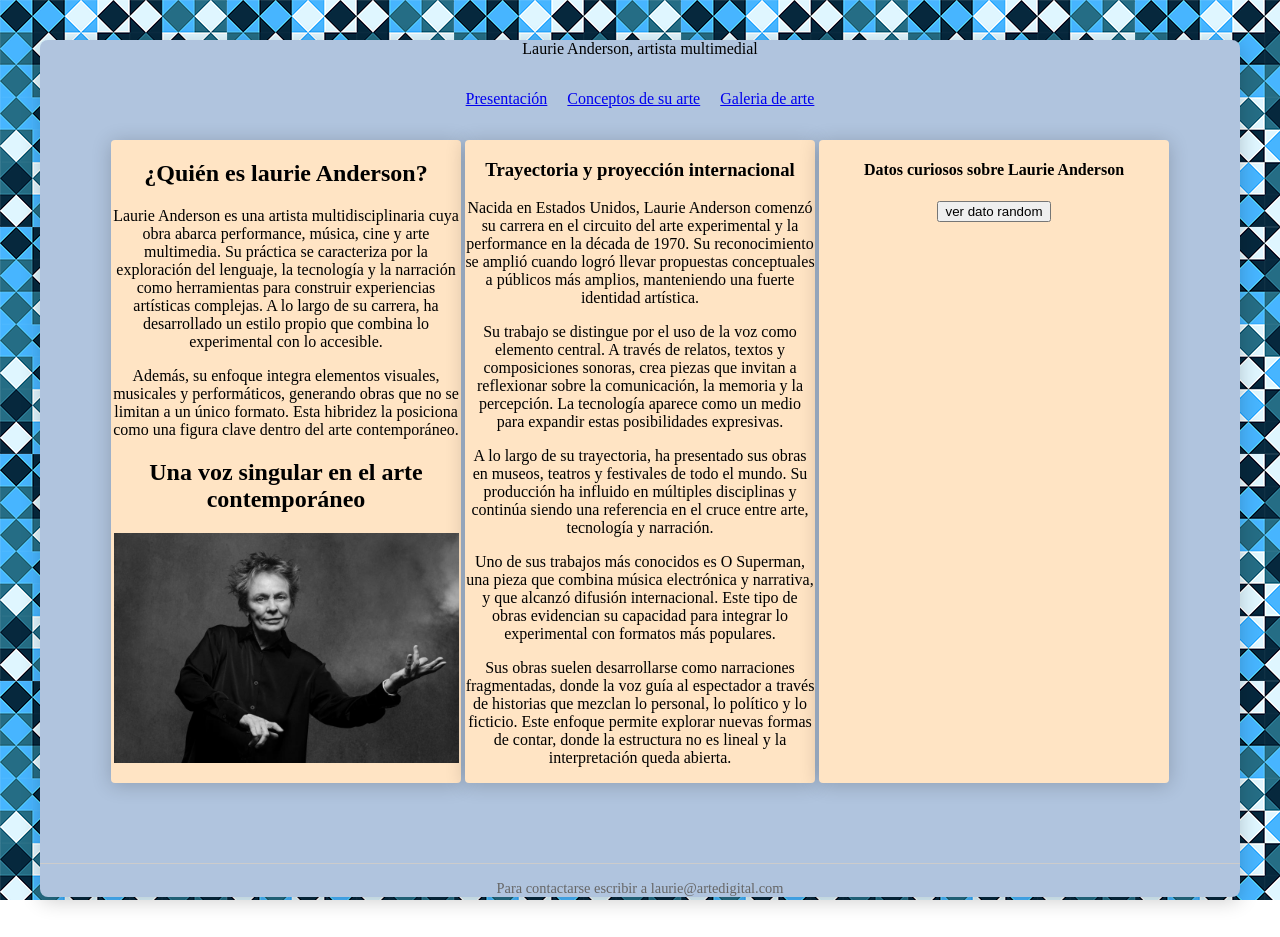
<file: index.html>
<!DOCTYPE html>
<html lang="es">
<head>
    <meta charset="UTF-8">
    <link rel="stylesheet" href="css/style.css">
    <title>Presentación</title>
</head>
<body>
    <div class="contenedor-principal">
         <header>
            Laurie Anderson, artista multimedial
         </header>
             <nav id="menu">
                <ul>
                   <li><a href="index.html">Presentación</a></li>
                   <li><a href="pagina2.html">Conceptos de su arte</a></li>
                   <li><a href="lenguaje_como_materia_artistica.html">Galeria de arte</a></li>
                </ul>
             </nav>
            <div class="contenedor-columnas">
                <section class="columna1">
                   <h1>
                   ¿Quién es laurie Anderson?
                   </h1>
                   <p>
                   Laurie Anderson es una artista multidisciplinaria cuya obra abarca performance, música, cine y arte multimedia. 
                   Su práctica se caracteriza por la exploración del lenguaje, la tecnología y la narración como herramientas para 
                   construir experiencias artísticas complejas. A lo largo de su carrera, ha desarrollado un estilo propio 
                   que combina lo experimental con lo accesible.
                   </p>
                   <p>
                   Además, su enfoque integra elementos visuales, musicales y performáticos, generando obras que no se limitan a un único formato. 
                   Esta hibridez la posiciona como una figura clave dentro del arte contemporáneo.
                   </p>
                   <h2>
                   Una voz singular en el arte contemporáneo
                   </h2>
                   <img src="img/anderson.jpg" alt="Foto de Anderson en blanco y negro" class="anderson">
                </section>
                <section class="columna2">
                   <h3>
                   Trayectoria y proyección internacional
                   </h3>
                   <p>
                   Nacida en Estados Unidos, Laurie Anderson comenzó su carrera en el circuito del arte experimental y la performance en la década de 1970. 
                   Su reconocimiento se amplió cuando logró llevar propuestas conceptuales a públicos más amplios, manteniendo una fuerte identidad artística.
                   </p>
                   <p>
                   Su trabajo se distingue por el uso de la voz como elemento central. 
                   A través de relatos, textos y composiciones sonoras, 
                   crea piezas que invitan a reflexionar sobre la comunicación, la memoria y la percepción. 
                   La tecnología aparece como un medio para expandir estas posibilidades expresivas.
                   </p>
                   <p>
                   A lo largo de su trayectoria, ha presentado sus obras en museos, teatros y festivales de todo el mundo. 
                   Su producción ha influido en múltiples disciplinas y continúa siendo una referencia en el cruce entre arte, tecnología y narración.
                   </p>
                   <p>
                   Uno de sus trabajos más conocidos es O Superman, una pieza que combina música electrónica y narrativa, 
                   y que alcanzó difusión internacional. Este tipo de obras evidencian su capacidad para integrar 
                   lo experimental con formatos más populares.
                   </p>
                   <p>
                   Sus obras suelen desarrollarse como narraciones fragmentadas, 
                   donde la voz guía al espectador a través de historias que mezclan lo personal, lo político y lo ficticio. 
                   Este enfoque permite explorar nuevas formas de contar, donde la estructura no es lineal y la interpretación queda abierta.
                   </p>
                </section>
                <section class="columna3">
                   <h4>
                   Datos curiosos sobre Laurie Anderson
                   </h4>
                   <button id="btn-Random">ver dato random</button>
                   <p id="textoRandom"></p>
                </section>
            </div>
         <footer>
            Para contactarse escribir a laurie@artedigital.com
         </footer>
          <script src="js/datos_random.js"></script>
    </div>
</body>
</html>
</file>
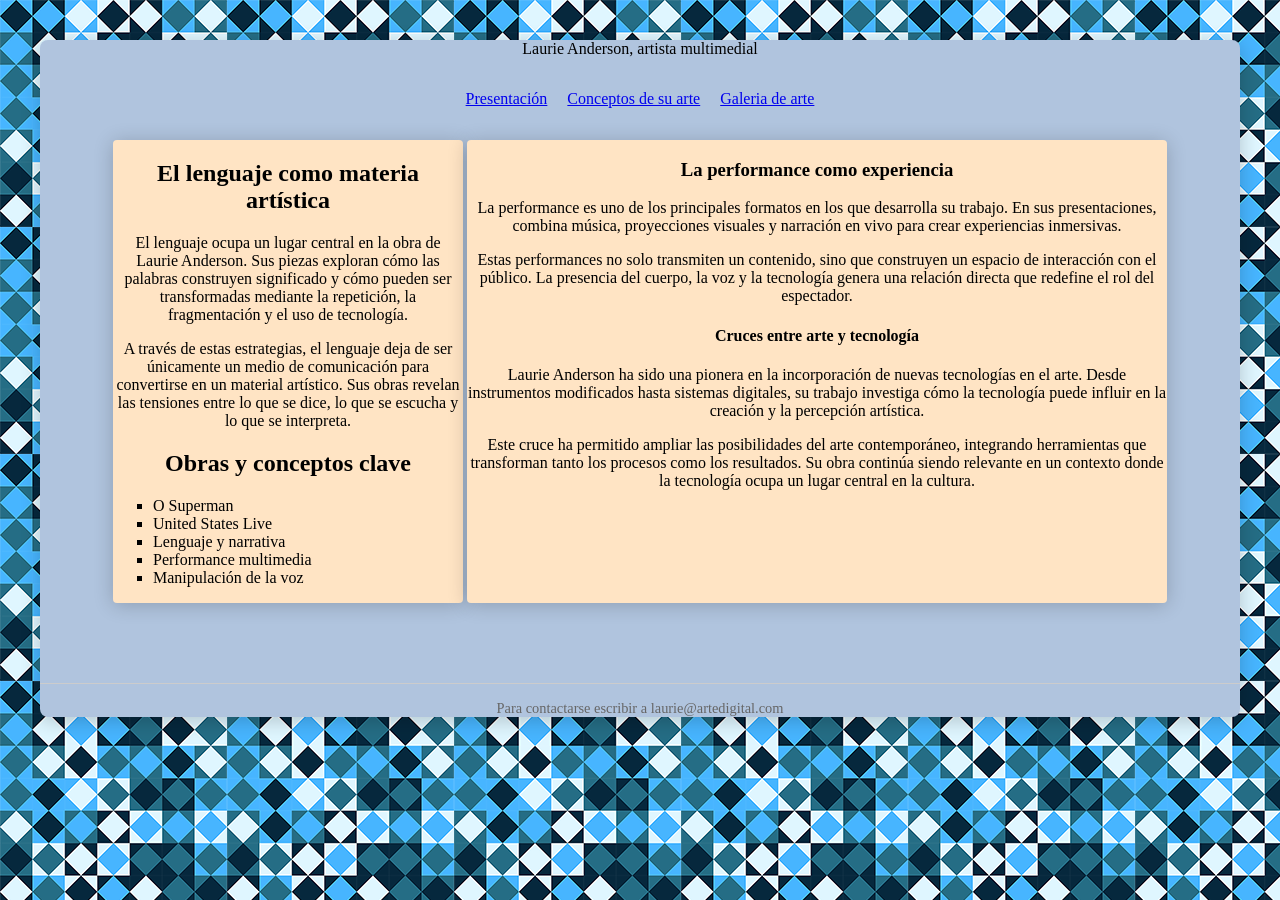
<file: pagina2.html>
<!DOCTYPE html>
<html lang="es">
<head>
    <meta charset="UTF-8">
    <meta name="viewport" content="width=device-width, initial-scale=1.0">
    <link rel="stylesheet" href="css/style.css">
    <title>Conceptos de su arte</title>
</head>
<body>   
         <div class="contenedor-principal">
            <header>
            Laurie Anderson, artista multimedial
         </header>
          <nav>
                <ul>
                   <li><a href="index.html">Presentación</a></li>
                   <li><a href="pagina2.html">Conceptos de su arte</a></li>
                   <li><a href="lenguaje_como_materia_artistica.html">Galeria de arte</a></li>
                </ul>
          </nav>
         <div class="columnas4-5">
             <section class="columna4">
                 <h1>
                 El lenguaje como materia artística
                 </h1>
                 <p>
                 El lenguaje ocupa un lugar central en la obra de Laurie Anderson. 
                 Sus piezas exploran cómo las palabras construyen significado y cómo pueden ser transformadas mediante la repetición, 
                 la fragmentación y el uso de tecnología.
                 </p>
                 <p>
                 A través de estas estrategias, el lenguaje deja de ser únicamente un medio de comunicación 
                 para convertirse en un material artístico. Sus obras revelan las tensiones entre lo que se dice, 
                 lo que se escucha y lo que se interpreta.
                 </p>
                 <h2>
                 Obras y conceptos clave
                 </h2>
                     <ul class="otralista">
                         <li>
                         O Superman
                         </li> 
                         <li>
                         United States Live
                         </li>
                         <li>
                         Lenguaje y narrativa
                         </li>
                         <li>
                         Performance multimedia
                         </li>
                         <li>
                         Manipulación de la voz
                         </li>
                     </ul>
             </section>
             <section class="columna5">
                 <h3>
                 La performance como experiencia
                 </h3>
                 <p>
                 La performance es uno de los principales formatos en los que desarrolla su trabajo. 
                 En sus presentaciones, combina música, proyecciones visuales y narración en vivo para crear experiencias inmersivas.
                 </p>
                 <p>
                 Estas performances no solo transmiten un contenido, sino que construyen un espacio de interacción con el público.
                 La presencia del cuerpo, la voz y la tecnología genera una relación directa que redefine el rol del espectador.
                 </p>
                 <h4>
                 Cruces entre arte y tecnología
                 </h4>
                 <p>
                 Laurie Anderson ha sido una pionera en la incorporación de nuevas tecnologías en el arte. 
                 Desde instrumentos modificados hasta sistemas digitales, 
                 su trabajo investiga cómo la tecnología puede influir en la creación y la percepción artística.
                 </p>
                 <p>
                 Este cruce ha permitido ampliar las posibilidades del arte contemporáneo, 
                 integrando herramientas que transforman tanto los procesos como los resultados. 
                 Su obra continúa siendo relevante en un contexto donde la tecnología ocupa un lugar central en la cultura.
                 </p>
             </section>
         </div>
         <footer>Para contactarse escribir a laurie@artedigital.com</footer>
    </div>
</body>
</html>
</file>
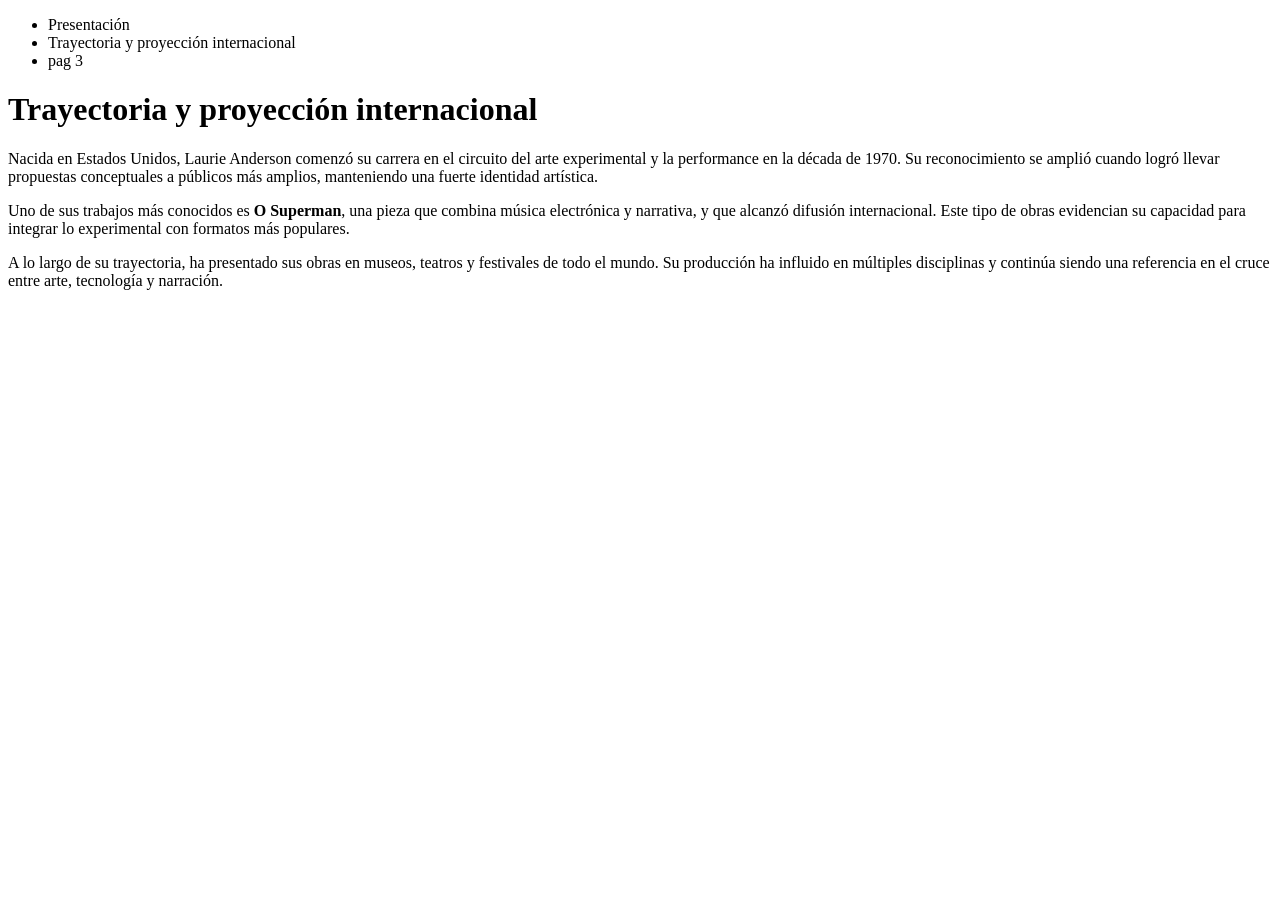
<file: trayectoria.html>
<!DOCTYPE html>
<html lang="es">
<head>
    <meta charset="UTF-8">
    <meta name="viewport" content="width=device-width, initial-scale=1.0">
    <title>Trayectoria y proyección internacional</title>
</head>
<body>
    <header>
        <nav>
            <ul>
                <li> Presentación</li>
                <li>Trayectoria y proyección internacional</li>
                <li>pag 3</li>
            </ul>
        </nav>
    </header>
    <h1>
        Trayectoria y proyección internacional
    </h1>
    <p>
        Nacida en Estados Unidos, Laurie Anderson comenzó su carrera en el circuito del arte experimental y la performance en la década de 1970. 
        Su reconocimiento se amplió cuando logró llevar propuestas conceptuales a públicos más amplios, manteniendo una fuerte identidad artística.
    </p>
    <p>
        Uno de sus trabajos más conocidos es <strong>O Superman</strong>, una pieza que combina música electrónica y narrativa, y que alcanzó difusión internacional. 
        Este tipo de obras evidencian su capacidad para integrar lo experimental con formatos más populares.
    </p>
    <p>
        A lo largo de su trayectoria, ha presentado sus obras en museos, teatros y festivales de todo el mundo. 
        Su producción ha influido en múltiples disciplinas y continúa siendo una referencia en el cruce entre arte, tecnología y narración.
    </p>
</body>
</html>
</file>
<file: css/style.css>
body {
background-image: url('../img/fondo.png');
display: flex;
align-items: flex-start;
justify-content: center;
background-attachment: fixed;
text-align: center;
}

.contenedor-principal {
    min-width: 1200px;
    gap: 20px;
    max-width: 1200px;
    width: 90%;
    max-height: 90%;
    height: auto;
    margin: 2rem 0;
    background-color:lightsteelblue;
    box-sizing: border-box;
    border-radius: 8px;
    box-shadow: 0px 4px 20px rgba(0, 0, 0, 0.2);
}
.columna1 {
    min-width: 350px;
    max-width: 350px;
    width: auto;
    max-height: 1000px;
    height: auto;
    margin: 2rem;
    text-align: center;
    flex: 1;
    margin: 2rem 0;
    background-color: bisque;
    border-radius: 4px;
    box-shadow: 0px 2px 20px rgba(0, 0, 0, 0.2)
}
.columna2 {
    text-align: center;
    flex: 1;
    min-width: 350px;
    max-width: 350px;
    width: auto;
    max-height: 1000px;
    height: auto;
    margin: 2rem 0;
    background-color: bisque;
    border-radius: 4px;
    box-shadow: 0px 2px 20px rgba(0, 0, 0, 0.2)
}
.columna3 {
    text-align: center;
    flex: 1;
    min-width: 350px;
    max-width: 350px;
    width: auto;
    max-height: 1000px;
    height: auto;
    margin: 2rem 0;
    background-color: bisque;
    border-radius: 4px;
    box-shadow: 0px 2px 20px rgba(0, 0, 0, 0.2)
}
.columna4 {
    flex: 1;
    min-width: 350px;
    max-width: 350px;
    width: auto;
    max-height: 1000px;
    height: auto;
    margin: 2rem 0;
    background-color: bisque;
    border-radius: 4px;
    box-shadow: 0px 2px 20px rgba(0, 0, 0, 0.2)
}
.columna5 {
    min-width: 700px;
    max-width: 700px;
    width: auto;
    max-height: 1000px;
    height: auto;
    margin: 2rem 0;
    background-color: bisque;
    border-radius: 4px;
    box-shadow: 0px 2px 20px rgba(0, 0, 0, 0.2)
}
.anderson {
    max-width: 345px;
    width: auto;
    max-height: 995px;
    height: auto;
    gap: 5px;
}
header {
    display: flex;
    flex-direction: column;
    align-items: center;
    text-align: center;
    margin-bottom: 2rem;
}
nav ul {
display: flex;
justify-content:center ;
list-style: none;
padding: 0%;
margin: 0%;
gap: 20px;
}
footer {
    margin-top: 3rem;
    text-align: center;
    font-size: 0.9rem;
    color: #666;
    border-top: 1px solid #ccc;
    padding-top: 1rem;
}

.menu {
    display: flex;
    flex-direction: column;
    align-items: center;
    text-align: center;
    margin-bottom: 2rem;
}

.contenedor-columnas{
    display: flex;
    gap: 4px;
    justify-content: center;

}
.columnas4-5 {
    display: flex;
    text-align: center;
    gap: 4px;
    justify-content: center;
}
.otralista{
    list-style-type: square;
    text-align: left;

}

.columna6 {

    margin: 5rem 0;
    background-color: bisque;
    border-radius: 4px;
    box-shadow: 0px 2px 20px rgba(0, 0, 0, 0.2);
    align-items: center;
    text-align: center;
    display: flex;
    justify-content: center;
    gap: 4px;
}
</file>
